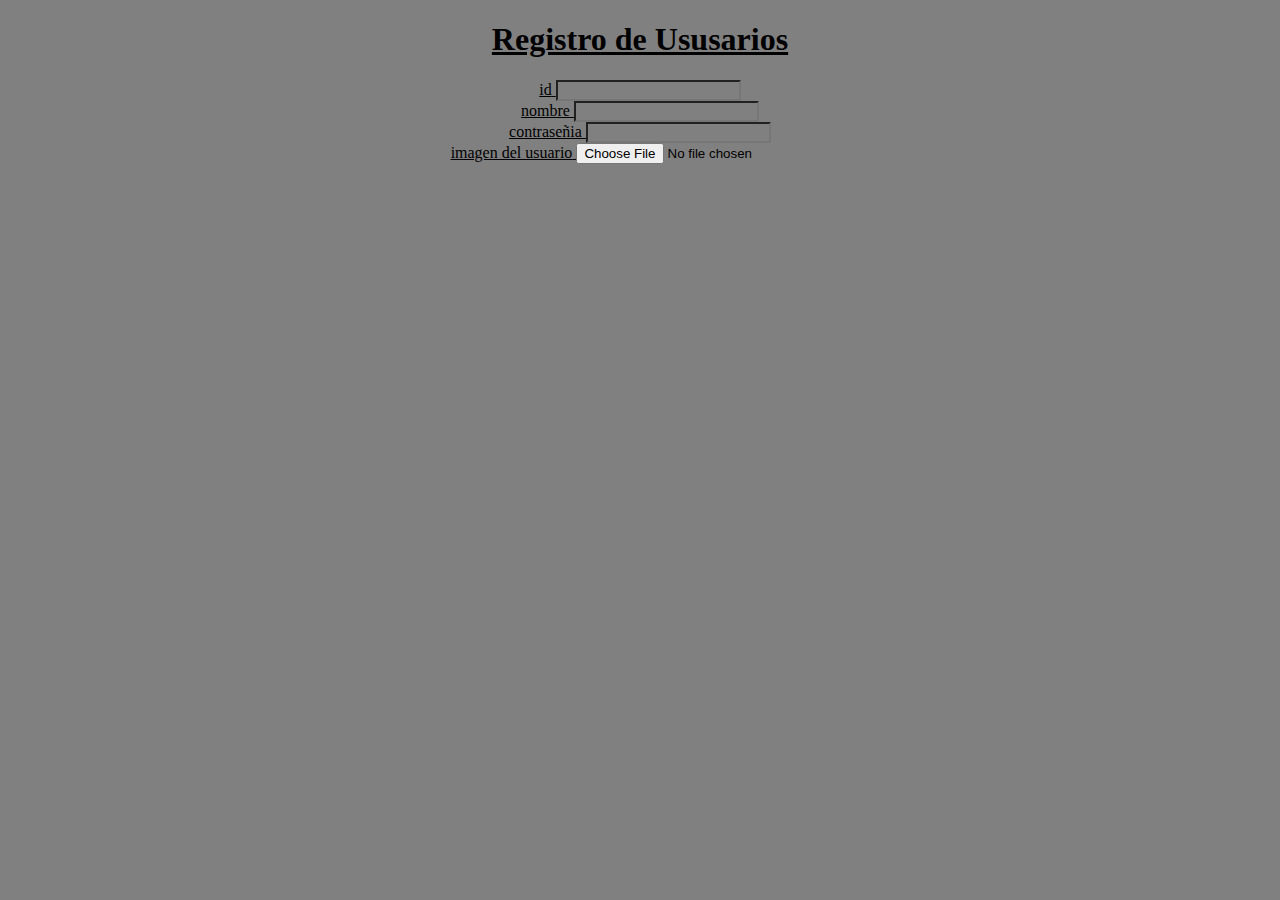
<file: index.html>
<!DOCTYPE html>
<html lang="en">
<head>
    <meta charset="UTF-8">
    <meta name="viewport" content="width=device-width, initial-scale=1.0">
    <link rel="stylesheet" href="style.css">
    <title>Document</title>
</head>
    <body>
        <h1>Registro de Ususarios</h1>
            <div class="container">
                <form action="conexion.php" method="POST">
                    <section class="formu">
                        <div class="id">
                            <label for="id">id</label> 
                            <input type="text" name="id" required> 
                        </div>
                        <div class="name">
                            <label for="nombre">nombre</label> 
                            <input type="text" name="nombre" required> 
                        </div>
                        <div class="contrasenia">
                            <label for="pass">contraseñia</label> 
                            <input type="text" name="pass" required> 
                        </div>
                        <div class="img">
                            <label for="imagen_usuario">imagen del usuario</label> 
                            <input type="file" name="foto" accept="image/*">
                              
                        </div>
                </form> 
            </div>
    </body>
</html>
</file>
<file: style.css>
*{
    background-color: gray;
}
h1{
    text-align: center;
    text-decoration: underline;      
}
.container{
    background-color: black;
    width: 100%;
    text-align: center;
    text-decoration: underline; 
}
</file>
